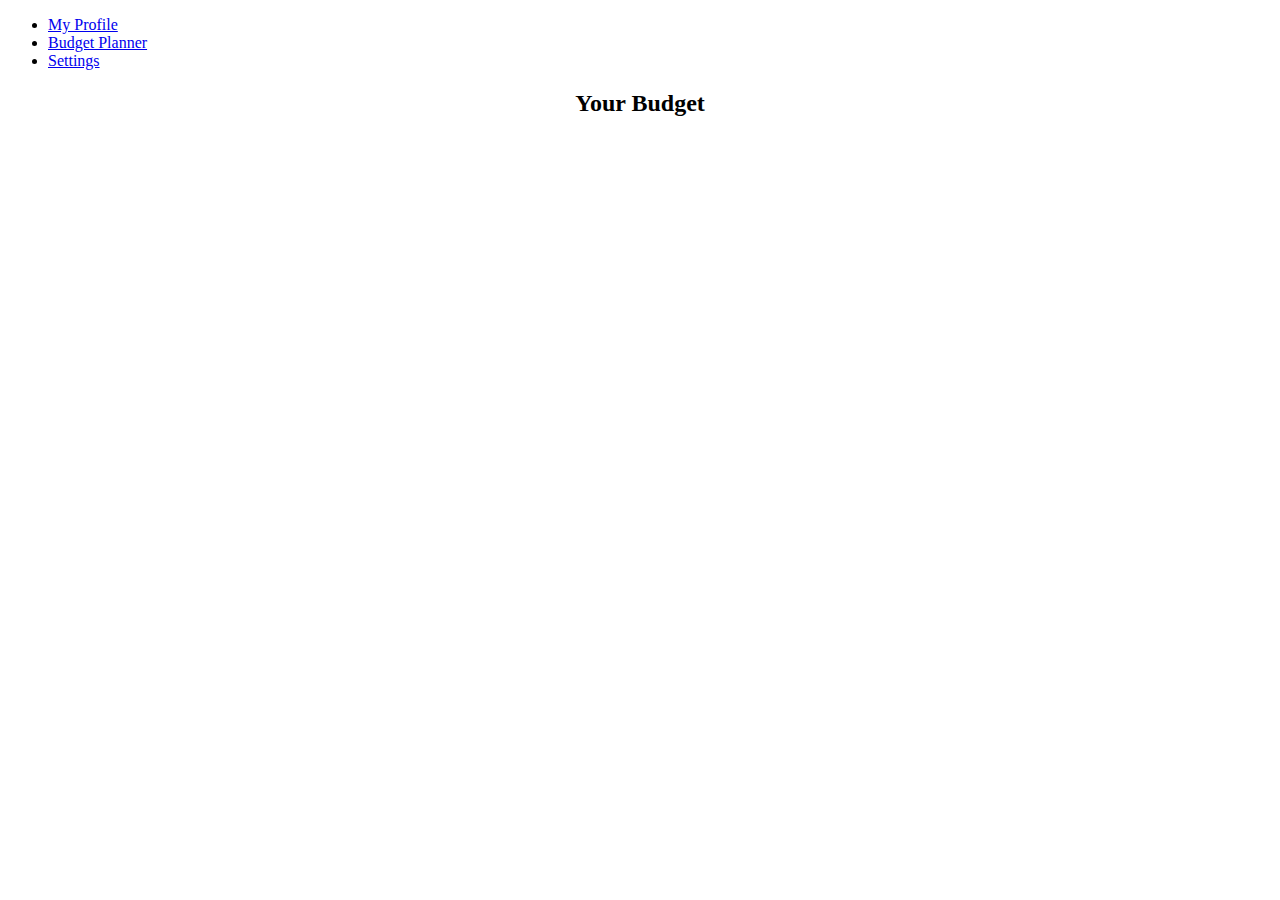
<file: kukoos.html>
<!DOCTYPE html>
<html lang="en">
<head>
    <meta charset="UTF-8">
    <meta http-equiv="X-UA-Compatible" content="IE=edge">
    <meta name="viewport" content="width=device-width, initial-scale=1.0">
    <title>Document</title>
    <link href="https://cdn.jsdelivr.net/npm/bootstrap@5.3.0-alpha3/dist/css/bootstrap.min.css" rel="stylesheet" integrity="sha384-KK94CHFLLe+nY2dmCWGMq91rCGa5gtU4mk92HdvYe+M/SXH301p5ILy+dN9+nJOZ" crossorigin="anonymous">
    <script src="https://cdn.jsdelivr.net/npm/bootstrap@5.3.0-alpha3/dist/js/bootstrap.bundle.min.js" integrity="sha384-ENjdO4Dr2bkBIFxQpeoTz1HIcje39Wm4jDKdf19U8gI4ddQ3GYNS7NTKfAdVQSZe" crossorigin="anonymous"></script>


</head>
<body>
    <div class="container-fluid">
        <div class="row">
            <div class="col-sm-2">
                <ul class="nav nav-tabs nav-stacked">
                    <li class="nav-item"><a class="nav-link" href="#">My Profile</a></li>
                    <li class="nav-item"><a class="nav-link" href="#">Budget Planner</a></li>
                    <li class="nav-item"><a class="nav-link" href="#">Settings</a></li>
                </ul>
            </div>
            <div class="col-sm-10">
                <h2 align="center">Your Budget</h2>
            </div>
        </div>
    </div>
</body>
</html>
</file>
